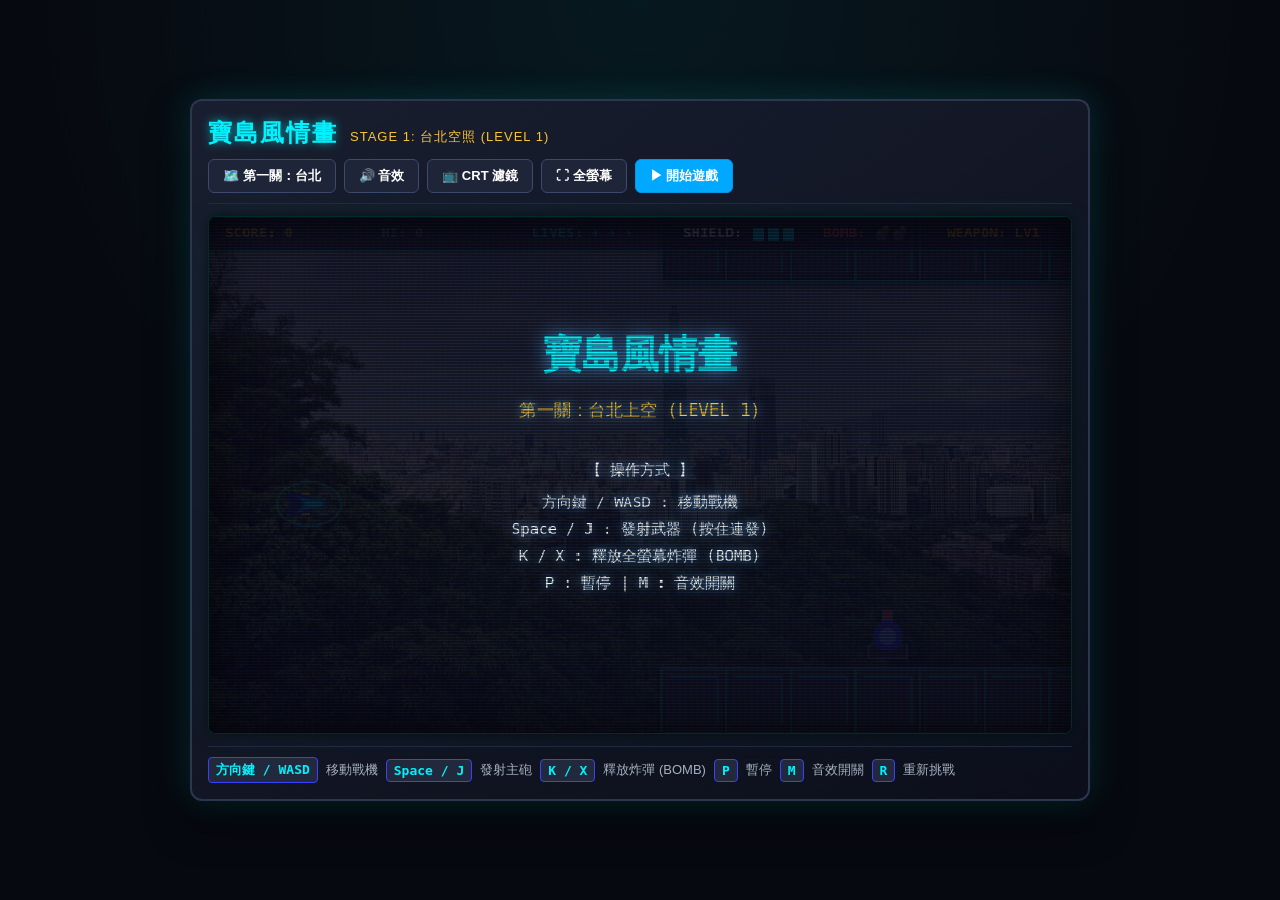
<file: index.html>
<!DOCTYPE html>
<html lang="zh-Hant">
<head>
  <meta charset="UTF-8">
  <meta name="viewport" content="width=device-width, initial-scale=1.0, maximum-scale=1.0, user-scalable=no, viewport-fit=cover">
  <title>寶島風情畫 - 臺灣主題復古街機橫向射擊遊戲 (Beautiful Formosa Shmup)</title>

  <!-- Primary Meta Tags -->
  <meta name="title" content="寶島風情畫 - 臺灣主題復古街機橫向射擊遊戲 (Beautiful Formosa Shmup)">
  <meta name="description" content="《寶島風情畫》是一款融合臺灣在地美景與特色美食的 HTML5 復古橫向捲軸射擊遊戲（Shmup / STG）。巡航台北101、淡水夕照、新竹科園、台中綠園道、桃園航空城、新北耶誕城與高雄八五大樓，迎戰超大珍奶、鐵蛋、貢丸、慶記手槍、巨無霸客機、光雕耶誕樹與丹丹漢堡！免下載即開即玩，支援手機觸控與 CRT 掃描線濾鏡。">
  <meta name="keywords" content="寶島風情畫, 台灣遊戲, 復古街機, 橫向捲軸射擊, Shmup, STG, 8-bit, 台北101, 珍珠奶茶, 丹丹漢堡, 台中慶記, 桃園機場, 八五大樓, 新北耶誕城, HTML5遊戲, 獨立遊戲">
  <meta name="author" content="Weizhong Yang (zonble)">
  <meta name="robots" content="index, follow">
  <meta name="theme-color" content="#0c0d1a">
  <link rel="canonical" href="https://zonble.github.io/baodao/">

  <!-- Favicon & Icons -->
  <link rel="icon" type="image/svg+xml" href="assets/favicon.svg">
  <link rel="apple-touch-icon" href="assets/og_image.jpg">

  <!-- Open Graph / Facebook / LINE / Threads / Discord -->
  <meta property="og:type" content="website">
  <meta property="og:url" content="https://zonble.github.io/baodao/">
  <meta property="og:title" content="寶島風情畫 - 臺灣主題復古街機橫向射擊遊戲">
  <meta property="og:description" content="飛越台北、淡水、新竹、台中、桃園、新北與高雄！迎戰珍奶波霸、阿婆鐵蛋、新竹貢丸、慶記手槍與丹丹速食雙霸！免下載網頁即玩。">
  <meta property="og:image" content="https://zonble.github.io/baodao/assets/og_image.jpg">
  <meta property="og:image:width" content="1200">
  <meta property="og:image:height" content="630">
  <meta property="og:image:alt" content="寶島風情畫遊戲主視覺與台北101空照圖">
  <meta property="og:site_name" content="寶島風情畫 (Beautiful Formosa)">
  <meta property="og:locale" content="zh_TW">

  <!-- Twitter / X Cards -->
  <meta name="twitter:card" content="summary_large_image">
  <meta name="twitter:url" content="https://zonble.github.io/baodao/">
  <meta name="twitter:title" content="寶島風情畫 - 臺灣主題復古街機橫向射擊遊戲">
  <meta name="twitter:description" content="飛越台北、淡水、新竹、台中、桃園、新北與高雄！迎戰珍奶波霸、阿婆鐵蛋、新竹貢丸、慶記手槍與丹丹速食雙霸！免下載網頁即玩。">
  <meta name="twitter:image" content="https://zonble.github.io/baodao/assets/og_image.jpg">

  <!-- Schema.org Structured Data (JSON-LD) -->
  <script type="application/ld+json">
  {
    "@context": "https://schema.org",
    "@type": "VideoGame",
    "name": "寶島風情畫",
    "alternateName": "Beautiful Formosa Shmup",
    "description": "以臺灣在地城市美景與特色美食、迷因為主題的復古 HTML5 街機橫向捲軸彈幕射擊遊戲。",
    "genre": ["Shoot 'em up", "Arcade", "Retro", "Action"],
    "playMode": "SinglePlayer",
    "applicationCategory": "Game",
    "operatingSystem": "Any (Web Browser)",
    "url": "https://zonble.github.io/baodao/",
    "image": "https://zonble.github.io/baodao/assets/og_image.jpg",
    "inLanguage": "zh-TW",
    "author": {
      "@type": "Person",
      "name": "Weizhong Yang (zonble)"
    }
  }
  </script>

  <link rel="stylesheet" href="style.css">
</head>
<body>
  <div id="arcade-cabinet">
    <header class="game-header">
      <div class="title-group">
        <h1 class="main-title">寶島風情畫</h1>
        <span class="subtitle">STAGE 1: 台北空照 (LEVEL 1)</span>
      </div>
      <div class="header-actions">
        <button id="lvl-toggle-btn" class="arcade-btn">🗺️ 第一關：台北</button>
        <button id="sound-toggle-btn" class="arcade-btn">🔊 音效</button>
        <button id="crt-toggle-btn" class="arcade-btn">📺 CRT 濾鏡</button>
        <button id="fullscreen-btn" class="arcade-btn">⛶ 全螢幕</button>
        <button id="start-btn" class="arcade-btn primary-btn">▶ 開始遊戲</button>
      </div>
    </header>

    <main class="screen-wrapper">
      <canvas id="gameCanvas" width="800" height="480" aria-label="寶島風情畫遊戲畫面"></canvas>
      <div id="crt-scanlines" class="crt-overlay active"></div>
      <div id="rotate-prompt" class="rotate-prompt" role="status">
        <span class="rotate-icon">↻</span>
        <strong>請將手機轉為橫向</strong>
        <small>橫向後即可全螢幕遊玩</small>
      </div>

      <!-- On-Screen Virtual Controls for Mobile/Touch -->
      <div id="touch-controls" class="touch-controls">
        <div class="dpad" aria-label="移動控制">
          <button id="btn-up" class="dpad-btn up" aria-label="向上">▲</button>
          <div class="dpad-mid">
            <button id="btn-left" class="dpad-btn left" aria-label="向左">◀</button>
            <div class="dpad-center"></div>
            <button id="btn-right" class="dpad-btn right" aria-label="向右">▶</button>
          </div>
          <button id="btn-down" class="dpad-btn down" aria-label="向下">▼</button>
        </div>

        <div class="action-buttons" aria-label="動作控制">
          <button id="btn-bomb" class="act-btn bomb-btn" aria-label="使用炸彈">💣</button>
          <button id="btn-fire" class="act-btn fire-btn" aria-label="射擊">⚡</button>
        </div>
      </div>
    </main>

    <!-- Instructions / Footer -->
    <footer class="game-footer">
      <div class="controls-legend">
        <span class="badge">方向鍵 / WASD</span> 移動戰機
        <span class="badge">Space / J</span> 發射主砲
        <span class="badge">K / X</span> 釋放炸彈 (BOMB)
        <span class="badge">P</span> 暫停
        <span class="badge">M</span> 音效開關
        <span class="badge">R</span> 重新挑戰
      </div>
    </footer>

  </div>

  <script type="module" src="js/game.js"></script>
  <script>
    // CRT toggle button behavior
    const crtBtn = document.getElementById('crt-toggle-btn');
    const crtOverlay = document.getElementById('crt-scanlines');
    crtBtn.addEventListener('click', () => {
      crtOverlay.classList.toggle('active');
      crtBtn.classList.toggle('active');
    });

    // Detect mobile touch to auto show touch controls
    if ('ontouchstart' in window || navigator.maxTouchPoints > 0) {
      document.getElementById('touch-controls').classList.add('touch-enabled');
    }
  </script>
</body>
</html>
</file>
<file: style.css>
/* Retro Arcade Stylesheet for 寶島風情畫 */
* {
  box-sizing: border-box;
  margin: 0;
  padding: 0;
  user-select: none;
  -webkit-user-select: none;
  -webkit-touch-callout: none;
}

html,
body {
  touch-action: manipulation;
}

body {
  background:
    radial-gradient(circle at 50% 0%, rgba(0, 210, 211, 0.08), transparent 38rem),
    #070910;
  color: #c5c6c7;
  font-family: -apple-system, BlinkMacSystemFont, "Segoe UI", Roboto, "PingFang TC", "Microsoft JhengHei", sans-serif;
  display: flex;
  justify-content: center;
  align-items: center;
  min-height: 100vh;
  min-height: 100dvh;
  padding: 12px;
  overflow-x: hidden;
  overscroll-behavior: none;
}

#arcade-cabinet {
  position: relative;
  width: 100%;
  max-width: 900px;
  background: linear-gradient(145deg, rgba(25, 31, 48, 0.98), rgba(12, 15, 27, 0.98));
  border-radius: 12px;
  border: 2px solid #2e354f;
  box-shadow: 0 0 35px rgba(0, 210, 211, 0.18), 0 20px 40px rgba(0, 0, 0, 0.6);
  padding: 16px;
  display: flex;
  flex-direction: column;
  gap: 12px;
}

/* Header */
.game-header {
  display: flex;
  justify-content: space-between;
  align-items: center;
  flex-wrap: wrap;
  gap: 10px;
  border-bottom: 1px solid #23293d;
  padding-bottom: 10px;
}

.title-group {
  display: flex;
  align-items: baseline;
  gap: 12px;
}

.main-title {
  font-size: 24px;
  font-weight: 800;
  letter-spacing: 2px;
  color: #00f2fe;
  text-shadow: 0 0 10px rgba(0, 242, 254, 0.6);
}

.subtitle {
  font-size: 13px;
  color: #fbc531;
  letter-spacing: 1px;
}

.header-actions {
  display: flex;
  gap: 8px;
}

/* Arcade Buttons */
.arcade-btn {
  background: #1f2538;
  color: #ffffff;
  border: 1px solid #3d4a6e;
  border-radius: 6px;
  padding: 7px 14px;
  font-size: 13px;
  font-weight: 600;
  cursor: pointer;
  transition: all 0.15s ease;
  touch-action: manipulation;
}

.arcade-btn:hover {
  background: #2b334d;
  border-color: #00d2d3;
  color: #00d2d3;
  box-shadow: 0 0 8px rgba(0, 210, 211, 0.4);
}

.arcade-btn.primary-btn {
  background: #00a8ff;
  border-color: #0097e6;
  color: #ffffff;
}

.arcade-btn.primary-btn:hover {
  background: #0097e6;
  box-shadow: 0 0 12px rgba(0, 168, 255, 0.7);
}

.arcade-btn.active {
  background: #00d2d3;
  color: #111;
  border-color: #00f2fe;
}

/* Screen Wrapper */
.screen-wrapper {
  position: relative;
  width: 100%;
  aspect-ratio: 800 / 480;
  background: #000;
  border-radius: 8px;
  overflow: hidden;
  touch-action: none;
  border: 1px solid rgba(0, 242, 254, 0.18);
  box-shadow:
    inset 0 0 30px rgba(0, 0, 0, 0.9),
    0 0 15px rgba(0, 0, 0, 0.7),
    0 0 28px rgba(0, 210, 211, 0.10);
}

#gameCanvas {
  width: 100%;
  height: 100%;
  display: block;
  image-rendering: pixelated;
  image-rendering: crisp-edges;
  background: #000;
}

/* CRT Scanlines Overlay */
.crt-overlay {
  display: none;
  position: absolute;
  top: 0;
  left: 0;
  width: 100%;
  height: 100%;
  pointer-events: none;
  background: linear-gradient(
    rgba(18, 16, 16, 0) 50%,
    rgba(0, 0, 0, 0.35) 50%
  ),
  linear-gradient(
    90deg,
    rgba(255, 0, 0, 0.04),
    rgba(0, 255, 0, 0.02),
    rgba(0, 0, 255, 0.04)
  );
  background-size: 100% 3px, 6px 100%;
  box-shadow: inset 0 0 50px rgba(0, 0, 0, 0.6);
}

.crt-overlay.active {
  display: block;
}

/* Virtual Touch Controls */
.touch-controls {
  display: none;
  position: absolute;
  inset: 0;
  z-index: 4;
  pointer-events: none;
  opacity: 0.44;
  transition: opacity 0.15s ease;
}

.touch-controls.touch-enabled {
  display: flex;
}

.touch-controls:focus-within,
.touch-controls:has(button:active) {
  opacity: 0.78;
}

.dpad {
  position: absolute;
  left: calc(env(safe-area-inset-left) + 12px);
  bottom: calc(env(safe-area-inset-bottom) + 12px);
  display: flex;
  flex-direction: column;
  align-items: center;
  gap: 4px;
  pointer-events: auto;
}

.dpad-mid {
  display: flex;
  align-items: center;
  gap: 4px;
}

.dpad-center {
  width: 38px;
  height: 38px;
  background: rgba(27, 32, 48, 0.28);
  border-radius: 4px;
}

.dpad-btn {
  width: 58px;
  height: 58px;
  background: rgba(37, 45, 66, 0.58);
  border: 1px solid rgba(118, 137, 185, 0.72);
  color: #fff;
  border-radius: 6px;
  font-size: 16px;
  display: flex;
  justify-content: center;
  align-items: center;
  cursor: pointer;
  touch-action: manipulation;
  -webkit-tap-highlight-color: transparent;
  backdrop-filter: blur(5px);
  -webkit-backdrop-filter: blur(5px);
}

.dpad-btn:active {
  background: #00d2d3;
  color: #111;
}

.action-buttons {
  position: absolute;
  right: calc(env(safe-area-inset-right) + 12px);
  bottom: calc(env(safe-area-inset-bottom) + 12px);
  display: flex;
  gap: 14px;
  align-items: center;
  pointer-events: auto;
}

.act-btn {
  width: 82px;
  height: 82px;
  border-radius: 50%;
  border: 2px solid;
  font-size: 14px;
  font-weight: bold;
  display: flex;
  justify-content: center;
  align-items: center;
  cursor: pointer;
  touch-action: manipulation;
  color: #fff;
  -webkit-tap-highlight-color: transparent;
  backdrop-filter: blur(5px);
  -webkit-backdrop-filter: blur(5px);
}

.rotate-prompt {
  display: none;
  position: absolute;
  inset: 0;
  z-index: 5;
  align-items: center;
  justify-content: center;
  flex-direction: column;
  gap: 10px;
  background: #0b0c10;
  color: #fff;
  text-align: center;
}

.rotate-prompt .rotate-icon {
  font-size: 48px;
  color: #00f2fe;
}

.rotate-prompt small {
  color: #a4b0be;
}

.act-btn.fire-btn {
  background: rgba(0, 168, 255, 0.58);
  border-color: #00f2fe;
  box-shadow: 0 0 10px rgba(0, 168, 255, 0.5);
}

.act-btn.fire-btn:active {
  background: #0077c2;
  transform: scale(0.95);
}

.act-btn.bomb-btn {
  background: rgba(232, 65, 24, 0.58);
  border-color: #ff6b81;
  box-shadow: 0 0 10px rgba(232, 65, 24, 0.5);
}

.act-btn.bomb-btn:active {
  background: #b33918;
  transform: scale(0.95);
}

/* Footer / Instructions */
.game-footer {
  display: flex;
  flex-direction: column;
  gap: 8px;
  border-top: 1px solid #23293d;
  padding-top: 10px;
  font-size: 13px;
  color: #a4b0be;
}

.controls-legend {
  display: flex;
  flex-wrap: wrap;
  gap: 8px;
  align-items: center;
}

.badge {
  background: #23293d;
  color: #00f2fe;
  padding: 3px 7px;
  border-radius: 4px;
  font-family: monospace;
  font-weight: 600;
  border: 1px solid #3742fa;
}

/* Responsive */
@media (max-width: 600px) {
  #arcade-cabinet {
    padding: 8px;
  }
  .main-title {
    font-size: 18px;
  }
  .subtitle {
    display: none;
  }
  .game-header {
    align-items: stretch;
  }
  .header-actions {
    width: 100%;
    overflow-x: auto;
    padding-bottom: 2px;
  }
  .arcade-btn {
    min-height: 44px;
    white-space: nowrap;
  }
  .game-footer {
    display: none;
  }
}

@media (orientation: portrait) and (max-width: 900px) {
  body {
    width: 100vw;
    height: 100dvh;
    min-height: 100dvh;
    padding: 0;
    overflow: hidden;
  }
  #arcade-cabinet {
    width: 100vw;
    height: 100dvh;
    min-height: 100dvh;
    max-width: none;
    padding: 0;
    border: 0;
    border-radius: 0;
  }
  .game-header {
    display: none;
  }
  .screen-wrapper {
    width: 100%;
    height: 100%;
    aspect-ratio: auto;
    border-radius: 0;
  }
  .rotate-prompt {
    display: flex;
  }
  .touch-controls {
    display: none !important;
  }
}

#arcade-cabinet:fullscreen {
  width: 100vw;
  max-width: none;
  height: 100dvh;
  min-height: 100dvh;
  padding: 12px;
  border: 0;
  border-radius: 0;
}

#arcade-cabinet:fullscreen .screen-wrapper {
  flex: 1;
  min-height: 0;
  aspect-ratio: auto;
}

#arcade-cabinet:fullscreen .game-footer {
  display: none;
}

@media (orientation: landscape) and (max-width: 900px) {
  body {
    width: 100vw;
    height: 100dvh;
    min-height: 100dvh;
    padding: 0;
    overflow: hidden;
  }
  #arcade-cabinet {
    width: 100vw;
    height: 100dvh;
    max-width: none;
    min-height: 100dvh;
    border-radius: 0;
    border: 0;
    padding: 0;
    gap: 0;
  }
  .game-header {
    position: absolute;
    z-index: 10;
    top: env(safe-area-inset-top);
    left: max(8px, env(safe-area-inset-left));
    right: max(8px, env(safe-area-inset-right));
    min-height: 0;
    border: 0;
    padding: 0;
    pointer-events: none;
  }
  .title-group,
  #lvl-toggle-btn,
  #sound-toggle-btn,
  #crt-toggle-btn {
    display: none;
  }
  .header-actions {
    justify-content: flex-end;
    pointer-events: auto;
  }
  .header-actions .arcade-btn {
    min-height: 36px;
    padding: 5px 9px;
    font-size: 12px;
  }
  .screen-wrapper {
    width: 100%;
    height: 100%;
    aspect-ratio: auto;
    border-radius: 0;
  }
  #gameCanvas {
    object-fit: fill;
  }
  .header-actions {
    flex-wrap: nowrap;
  }
  .game-footer {
    display: none;
  }
}
</file>
